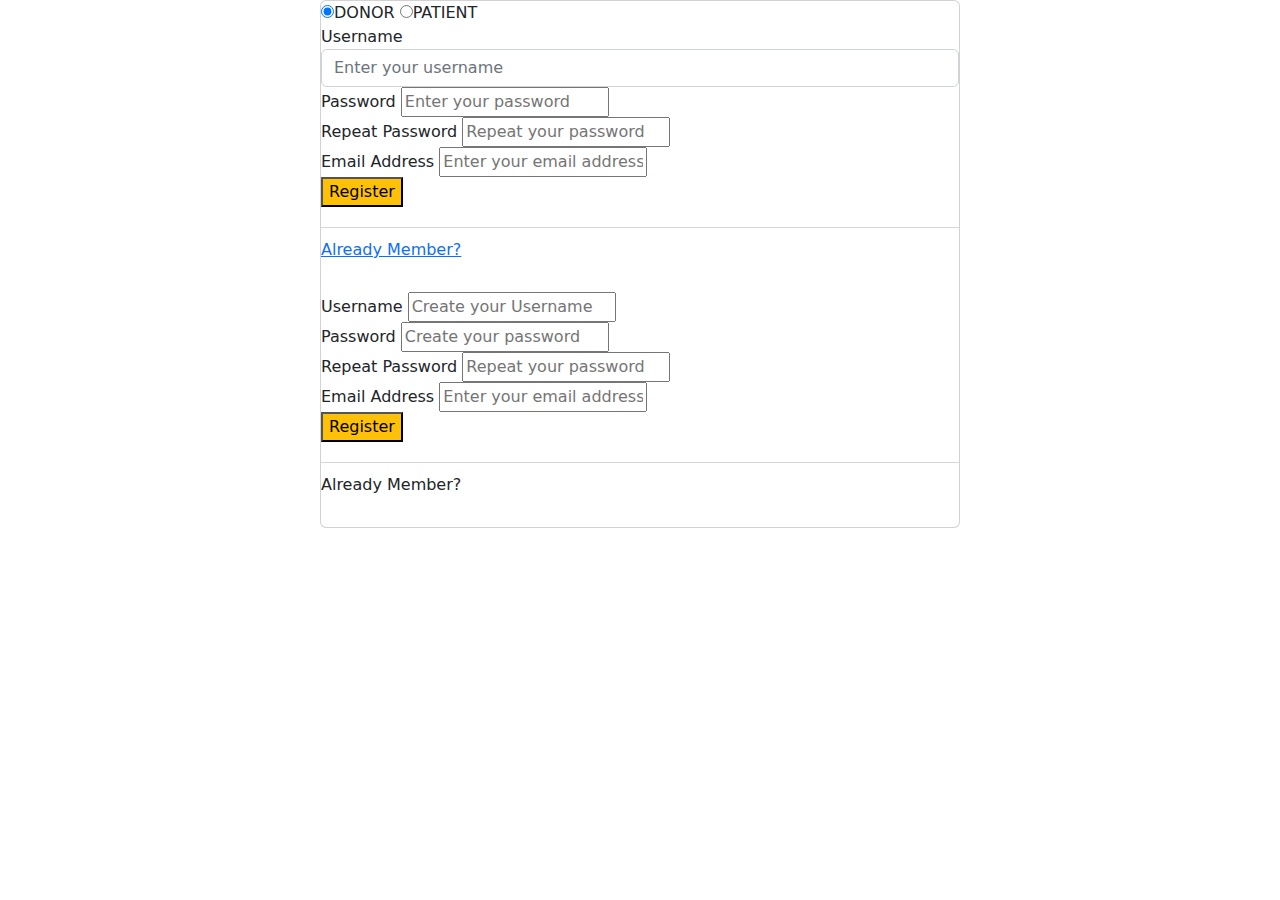
<file: login.html>
<!DOCTYPE html>
<html lang="en">
  <head>
    <meta charset="UTF-8" />
    <meta name="viewport" content="width=device-width, initial-scale=1.0" />
    <title>Login</title>
    <link href="bootstrap.min.css" rel="stylesheet" type="text/css" />
    <link
      rel="stylesheet"
      href="https://cdnjs.cloudflare.com/ajax/libs/font-awesome/4.7.0/css/font-awesome.min.css"
    />
    <link href="style.css" rel="stylesheet" type="text/css" />
  </head>
  <body>
    <div>
      <div class="container-fluid form-group formm">
        <div class="row">
          <div class="col-md-6 mx-auto p-0">
            <div class="card">
              <div class="login-box">
                <div class="login-snip">
                  <input
                    id="tab-1"
                    type="radio"
                    name="tab"
                    class="sign-in"
                    checked
                  /><label for="tab-1" class="tab">DONOR</label>
                  <input
                    id="tab-2"
                    type="radio"
                    name="tab"
                    class="sign-up"
                  /><label for="tab-2" class="tab">PATIENT</label>
                  <div class="login-space">
                    <form>
                      <div class="login">
                        <div class="group form-group">
                          <label for="user" class="label">Username</label>
                          <input
                            id="user"
                            type="text"
                            class="input form-control"
                            placeholder="Enter your username"
                          />
                        </div>
                        <div class="group">
                          <label for="pass" class="label">Password</label>
                          <input
                            id="pass"
                            type="password"
                            class="input"
                            data-type="password"
                            placeholder="Enter your password"
                          />
                        </div>
                        <div class="group">
                          <label for="pass" class="label"
                            >Repeat Password</label
                          >
                          <input
                            id="pass"
                            type="password"
                            class="input"
                            data-type="password"
                            placeholder="Repeat your password"
                          />
                        </div>
                        <div class="group">
                          <label for="email" class="label">Email Address</label>
                          <input
                            id="pass"
                            type="email"
                            class="input"
                            placeholder="Enter your email address"
                          />
                        </div>
                        <div class="group">
                          <button
                            type="submit"
                            class="button bg-warning"
                            value="Register"
                          >
                            Register
                          </button>
                        </div>

                        <div class="foot">
                          <a href="#">Already Member?</a>
                        </div>
                      </div>
                    </form>

                    <form>
                      <div class="sign-up-form">
                        <div class="group">
                          <label for="user" class="label">Username</label>
                          <input
                            id="user"
                            type="text"
                            class="input"
                            placeholder="Create your Username"
                          />
                        </div>
                        <div class="group">
                          <label for="pass" class="label">Password</label>
                          <input
                            id="pass"
                            type="password"
                            class="input"
                            data-type="password"
                            placeholder="Create your password"
                          />
                        </div>
                        <div class="group">
                          <label for="pass" class="label"
                            >Repeat Password</label
                          >
                          <input
                            id="pass"
                            type="password"
                            class="input"
                            data-type="password"
                            placeholder="Repeat your password"
                          />
                        </div>
                        <div class="group">
                          <label for="email" class="label">Email Address</label>
                          <input
                            id="pass"
                            type="email"
                            class="input"
                            placeholder="Enter your email address"
                          />
                        </div>
                        <div class="group">
                          <input
                            type="submit"
                            class="button bg-warning"
                            value="Register"
                          />
                        </div>

                        <div class="foot">
                          <label for="tab-1">Already Member?</label>
                        </div>
                      </div>
                    </form>
                  </div>
                </div>
              </div>
            </div>
          </div>
        </div>
      </div>
    </div>
    <script src="jquery.min.js"></script>
    <script
      type="text/javascript"
      src="https://cdn.jsdelivr.net/npm/bootstrap@5.2.3/dist/js/bootstrap.min.js"
    ></script>
    <script src="script.js"></script>
  </body>
</html>
</file>
<file: style.css>
.btn1 {
  position: absolute;
  margin-top: -40px;
  width: 580px;
  border-radius: 3px;
  margin-left: 200px;
  height: 35px;
}

.search-icon {
  position: absolute;
  z-index: 10;
  right: 50%;
  top: 15px;
  /* color: blue; */
}
.bg-image{
width: 100%;
height: 600px;
background-image: url('image/bg-masthead.jpg');

/* -webkit-filter: blur(5px); */
background-size: 100%;
background-repeat: no-repeat;


}
.hm{
  height: 600px;
  padding-top: 150px;
  
}


.container {
  display: flex;
  width: 70%;
  margin-bottom: 30px;
}
#root {
  width: 60%;
  display: grid;
  grid-template-columns: repeat(2, 1fr);
  grid-gap: 20px;
}
.sidebar {
  width: 40%;
  border-radius: 5px;
  background-color: #eeee;
  margin-left: 20px;
  padding: 15px;
  text-align: center;
}
.head {
  background-color: brown;
  border-radius: 3px;
  height: 40px;
  padding: 10px;
  margin-bottom: 20px;
  color: white;
  display: flex;
  align-items: center;
}
.foot {
  display: flex;
  justify-content: space-between;
  margin: 20px 0px;
  padding: 10px 0px;
  border-top: 1px solid #3333;
}
.box {
  display: flex;
  flex-direction: column;
  align-items: center;
  justify-content: space-between;
  border: 1px solid brown;
  border-radius: 5px;
  padding: 15px;
}
.img-box {
  width: 100%;
  height: 180px;
  display: flex;
  align-items: center;
  justify-content: center;
}
.images {
  max-width: 90%;
  max-height: 90%;
  object-fit: cover;
  object-position: center;
}
.bottom {
  margin-top: 20px;
  width: 100%;
  text-align: center;
  display: flex;
  flex-direction: column;
  align-items: center;
  justify-content: space-between;
  height: 110px;
}
h2 {
  font-size: 20px;
  color: red;
}
.bt3 {
  width: 100%;
  position: relative;
  border: none;
  border-radius: 5px;
  background-color: brown;
  padding: 7px 25px;
  cursor: pointer;
  color: white;
}
.bt3:hover {
  background-color: #333;
}
.cart-item {
  display: flex;
  align-items: center;
  justify-content: space-between;
  padding: 10px;
  background-color: white;
  border-bottom: 1px solid #aaa;
  border-radius: 3px;
  margin: 10px 10px;
}
.row-img {
  width: 50px;
  height: 50px;
  border-radius: 50px;
  border: 1px solid red;
  display: flex;
  align-items: center;
  justify-content: center;
}
.rowimg {
  max-width: 43px;
  max-height: 43px;
  border-radius: 50%;
}
.fa-trash:hover {
  cursor: pointer;
}
</file>
